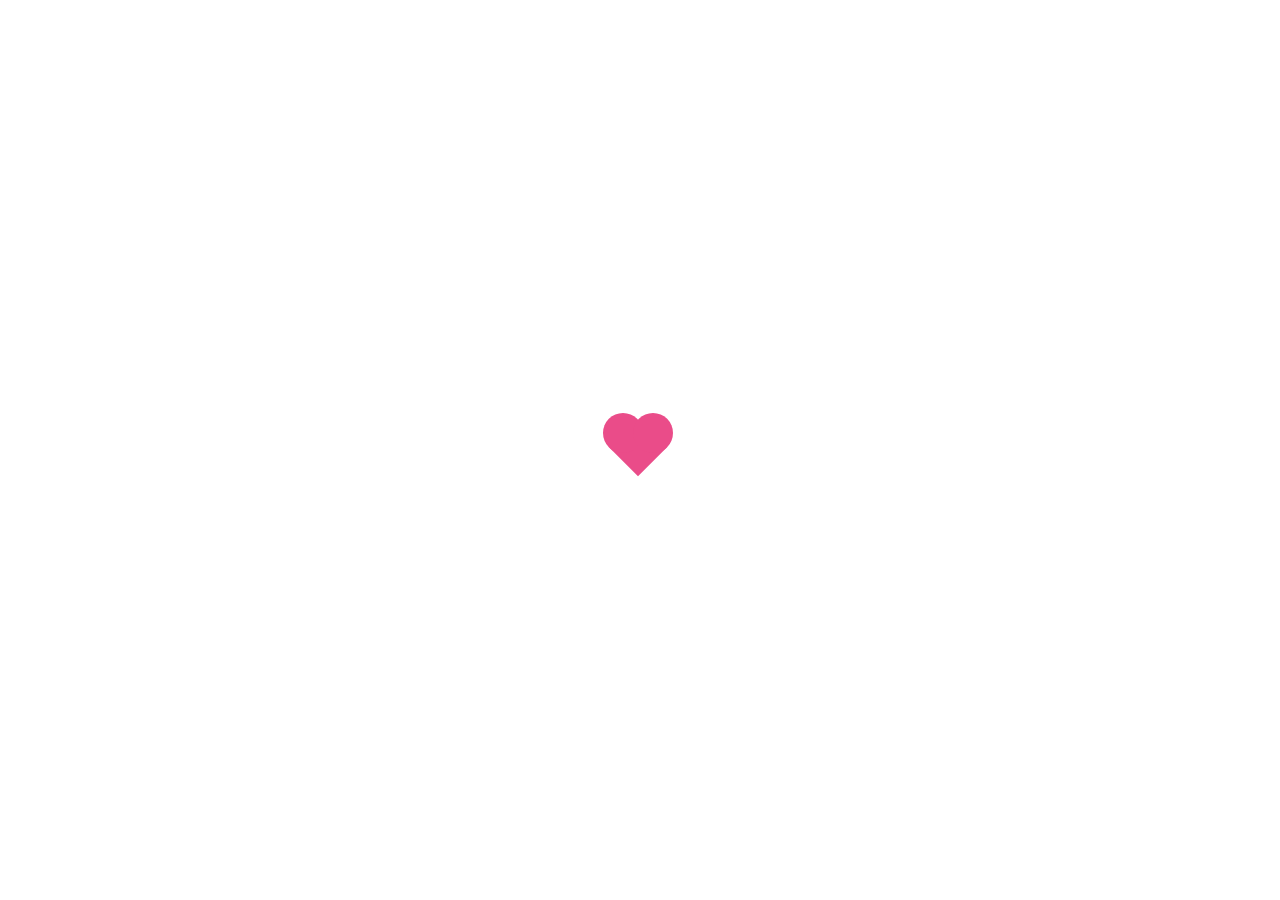
<file: index.html>
<!DOCTYPE html>
<html lang="en">
<head>
    <meta charset="UTF-8">
    <meta name="viewport" content="width=device-width, initial-scale=1.0">
    <link rel="stylesheet" href="love.css">
    <title>Fall in Love with me</title>
    <link rel="stylesheet" href="https://cdnjs.cloudflare.com/ajax/libs/font-awesome/6.4.2/css/all.min.css" integrity="sha512-z3gLpd7yknf1YoNbCzqRKc4qyor8gaKU1qmn+CShxbuBusANI9QpRohGBreCFkKxLhei6S9CQXFEbbKuqLg0DA==" crossorigin="anonymous" referrerpolicy="no-referrer" />
    <style>
         #myButton {
    /* Các thuộc tính CSS để định dạng nút */
    background-color: #f66;
    color: white;
    padding: 15px 32px;
    text-align: center;
    text-decoration: none;
    display: inline-block;
    font-size:16px;
    border-color: #f66;
    border-radius: 20px;
    
    }
        #myButton:hover{
            background-color: #EA4C89;
        }
        .linkButton {
        color: aliceblue;
        text-decoration: none;
    }
        .linkButton:hover{      
        font-size: 1.2em;
    }
    </style>
</head>
<body>
    <div>
        <button id="myButton" style="display: none;" ><a href="video.html" class="linkButton">Don't Click Here </a></button>
    </div>
    <div class="wrapper">
        <!-- <img src="../thư love.png" alt=""> -->
        <div class="formInput">
            
            <div class="boxHands">
                <div class="handsCat">
                    <img src="img/handsCat.png" alt="">
                </div>
                <h1 style="font-size: 180%;">🌹Happy Vietnamese Women's Day 20/10🌹</h1>
            </div>
            <div class="boxSlider">
                    <div class="listSlider">
                        <div class="slider">
                            <img src="img/love1.jfif" alt="" >
                        </div>
                        <div class="slider">
                            <img src="img/canva.png" alt="" >
                        </div>
                    </div>
                <div class="left">
                    <i class="fa-solid fa-chevron-left"></i>
                </div>
                <div class="right">
                    <i class="fa-solid fa-chevron-right"></i>
                </div>
            </div>
            <div class="boxHandsInput">
                <div class="handsCatImgInput">
                    <img src="img/handsCat.png" alt="">
                </div>
                <input type="text" id="inputField" placeholder="Nhập ở đây..." readonly>
            </div>
            <div class="buttonLove">
                <div class="cricleBtn"></div>
                <div class="button"></div>
            </div>
        </div>
        <div class="boxLine">
            <div class="boxCar">
                <img src="img/car.gif" alt="">
            </div>
            <div class="boxHeart">
                <div class="heart1"></div>
                <div class="heart2"></div>
                <div class="heart3"></div>
                <div class="heart4"></div>
                <div class="heart5"></div>
                <div class="heart6"></div>
            </div>
            <div class="ground-line">
                <div>
                    <span class="line1"></span>
                    <span class="line2"></span>
                    <span class="line3"></span>
                    <span class="line4"></span>
                    <span class="line5"></span>
                    <span class="line1"></span>
                    <span class="line2"></span>
                    <span class="line3"></span>
                    <span class="line4"></span>
                    <span class="line5"></span>
                </div>
              </div>
        </div>
    </div>
    <div class="loadingLove">
        <div class="rhombus">
            <div class="circle1"></div>
            <div class="circle2"></div>
        </div>
    </div>

    <div class="wrapperLetterForm">
        <div class="boxLetter">
            <i class="fa-solid fa-xmark"></i>
            <div class="formLetter">
                <div class="heartLetter">
                    <div class="heartLetterItem"></div>
                </div>
                <div class="heartLetter">
                    <div class="heartLetterItem"></div>
                </div>
                
                <div class="wrapperLetter">
                    <div class="giftbox">
                        <div class="img">
                            <img src="img/giftbox.png" alt="">
                        </div>
                    </div>
                    <div class="textLetter">
                        <h2></h2>
                        <p class="contentLetter"></p>
                        <div class="heartAnimation">
                            <img src="img/heartAnimation.gif" alt="">
                        </div>
                    </div>
                    <div class="mewmew1">
                        <img src="img/mewmew.gif" alt="">
                    </div>
                    <div class="mewmew2">
                        <img src="img/mewmew.gif" alt="">
                    </div>
                </div>
            </div>
            <div class="before"></div>
        </div>
    </div>

</body>
<script type="text/javascript" src="https://code.jquery.com/jquery-3.6.3.min.js"></script>
<script>
    $(window).on('load', function(event){
    $('body').removeClass('preloading');
    $('.loadingLove').delay(1000).fadeOut('fast');

        
    function getHeart(e){
        let ele = document.createElement("div");
        ele.className = "element"
        document.querySelector("body").prepend(ele)
        ele.style.left = e.clientX + 'px';
        ele.style.top = e.clientY -10 +'px';
        setTimeout(()=>{
            let text = document.querySelectorAll(".element")[0],
            directionX = Math.random() < .5 ? -1 : 1,
            directionY = Math.random() < .5 ? -1 : 1

            text.style.left = parseInt(text.style.left) - (directionX * (Math.random() * 100)) + 'px';
            text.style.top = parseInt(text.style.top) - (directionY * (Math.random() * 100)) + 'px';
            text.style.opacity = 0;
            text.style.transform = 'scale(0.4)'
            text.innerHTML = "💗"
            text.style.zIndex = "100"

            setTimeout(()=>{
                ele.remove()
            },1000)
        },10)
    }
    document.onmousemove = function(e){
        getHeart(e)
    }
    document.onclick = function(e){
        let ele = document.createElement("div");
        ele.className = "heartRain"
        document.querySelector("body").prepend(ele);
        ele.style.left = e.clientX -10 + 'px';
        ele.style.top = e.clientY -10 +'px';
        ele.innerHTML = "💗 🌹"
        setTimeout(()=>{
            ele.style.top = "calc(85% - 25px)"
        },100)
        setTimeout(()=>{
            ele.style.opacity = 0
        },3000)
        setTimeout(()=>{
            ele.remove()
        },4000)
    }
    document.onmousedown = (e)=>{
        getHeart(e)
    }

    const inputField = document.getElementById('inputField');
    const textToType = "Gift for you with all my love💗";
    const typingSpeed = 100; // milliseconds per character

    let charIndex = 0;
    function typeText() {
        if (charIndex < textToType.length) {
            inputField.value += textToType.charAt(charIndex);
            charIndex++;
            setTimeout(typeText, typingSpeed);
        }
        if(inputField.value.length == textToType.length){
            setTimeout(()=>{
                document.querySelector(".buttonLove").style.transform = "translateY(0%)";
                document.querySelector(".cricleBtn").style.transform = "scale(0.1)"
            },1000)
            setTimeout(()=>{
                document.querySelector(".cricleBtn").style.transform = "scale(1)"
                document.querySelector(".cricleBtn").innerHTML = "💗"
            },2000)
            setTimeout(()=>{
                document.querySelector(".buttonLove").style.width = "120px"
                document.querySelector(".button").style.transform = "translateX(25px)"
            },2500)
            setTimeout(()=>{
                document.querySelector(".button").style.width = "calc(100% - 25px)"
                document.querySelector(".button").style.height = "10px"
            },3000)
            setTimeout(()=>{
                document.querySelector(".button").style.height = "30px"
            },3500)
            setTimeout(()=>{
                document.querySelector(".button").innerHTML = "Nhận thư"
            },4000)
        }
    }

    setTimeout(()=>{
        typeText();
    }, 11500)
    });

    // .textLetter text h2
    let indexText = 0;
    let textLetter = document.querySelector('.textLetter h2');
    const textLetterH2 = "Gửi các 🌹 trước màn hình!💗";
    let timoutTextLetter;

    function textCharLetter(){
        if (indexText < textLetterH2.length) {
            textLetter.textContent += textLetterH2[indexText];
            indexText++;
            setTimeout(indexText, 100);
        }
        else{
            clearInterval(timoutTextLetter);
            setTimeout(()=>{
                funcTimeoutLetterContent()
            },500)
        }
    }
    function funcTimeoutLetter(){
        indexText = 0; // Reset indexText
        textLetter.textContent = ''; // Xóa nội dung hiện tại của textLetter
        clearInterval(timoutTextLetter);
        timoutTextLetter =  setInterval(()=>{
                textCharLetter();
            }, 200)
    }

    // chữ của thư bạn muốn gửi
    let indexTextContent = 0;
    let textLetterContent = document.querySelector('.contentLetter');
    const textLetterP = "Nhân ngày Phụ nữ Việt Nam 20/10, xin gửi lời chúc tốt đẹp nhất đến một nửa thế giới.Hãy là những 🌹 đẹp nhất luôn tỏa sáng xinh đẹp, rạng rỡ và thành công trong cuộc sống.🌹 Love You Guys💗";
    let timoutTextLetterContent;
    function textCharLetterContent(){
        if (indexTextContent < textLetterP.length) {
            textLetterContent.textContent += textLetterP[indexTextContent];
            indexTextContent++;
            setTimeout(indexTextContent, 100);
        }
        else{
            clearInterval(timoutTextLetterContent)

        }
    }
    function funcTimeoutLetterContent(){
        indexTextContent = 0; // Reset indexTextContent
        textLetterContent.textContent = ''; // Xóa nội dung hiện tại của textLetter
        clearInterval(timoutTextLetterContent);
        timoutTextLetterContent =  setInterval(()=>{
            textCharLetterContent();
            }, 100)
    }
    //end 
    document.querySelector(".boxSlider .right").addEventListener("click", function(){
        var slider = document.querySelectorAll(".slider")
        document.querySelector(".listSlider").appendChild(slider[0])
    })
    document.querySelector(".boxSlider .left").addEventListener("click", function(){
        var slider = document.querySelectorAll(".slider")
        document.querySelector(".listSlider").prepend(slider[slider.length -1])
    })

    document.querySelector(".buttonLove").addEventListener("click", function(){
        let timeout = setInterval(()=>{
            var letters = document.createElement("div");
            letters.className = "letters"
            letters.innerHTML = '<img src="img/letters.png" alt="">';
            document.querySelector("body").prepend(letters)
            let left = Math.floor(Math.random() * 100);
            let rotate = Math.floor(Math.random() * 360);
            letters.style.left = left + "%";
            letters.style.top = "-10%";
            letters.style.transform = `rotate(${rotate}deg)`;
            setTimeout(()=>{
                letters.style.top = "100%";
            },1000)
            setTimeout(()=>{
                letters.remove()
            },11000)
            document.querySelectorAll(".letters").forEach((item)=>{
                item.addEventListener("click", function(){
                    clearInterval(timeout)
                    $(".wrapperLetterForm").fadeIn()
                    funcTimeoutLetter();
                    
                })
            })
        },500)
    })

    document.querySelector(".fa-xmark").addEventListener("click", function(){
        indexTextContent = 0; // Reset indexTextContent
        textLetterContent.textContent = ''; // Xóa nội dung hiện tại của textLetter
        clearInterval(timoutTextLetterContent)
        $(".wrapperLetterForm").fadeOut()
    })
</script>
<script>
    /* JavaScript ở đây */
    const button = document.getElementById('myButton');

// Hiển thị nút sau 3 giây (3000 mili giây)
setTimeout(() => {
button.style.display = 'block';
}, 55000);
</script>
</html>
</file>
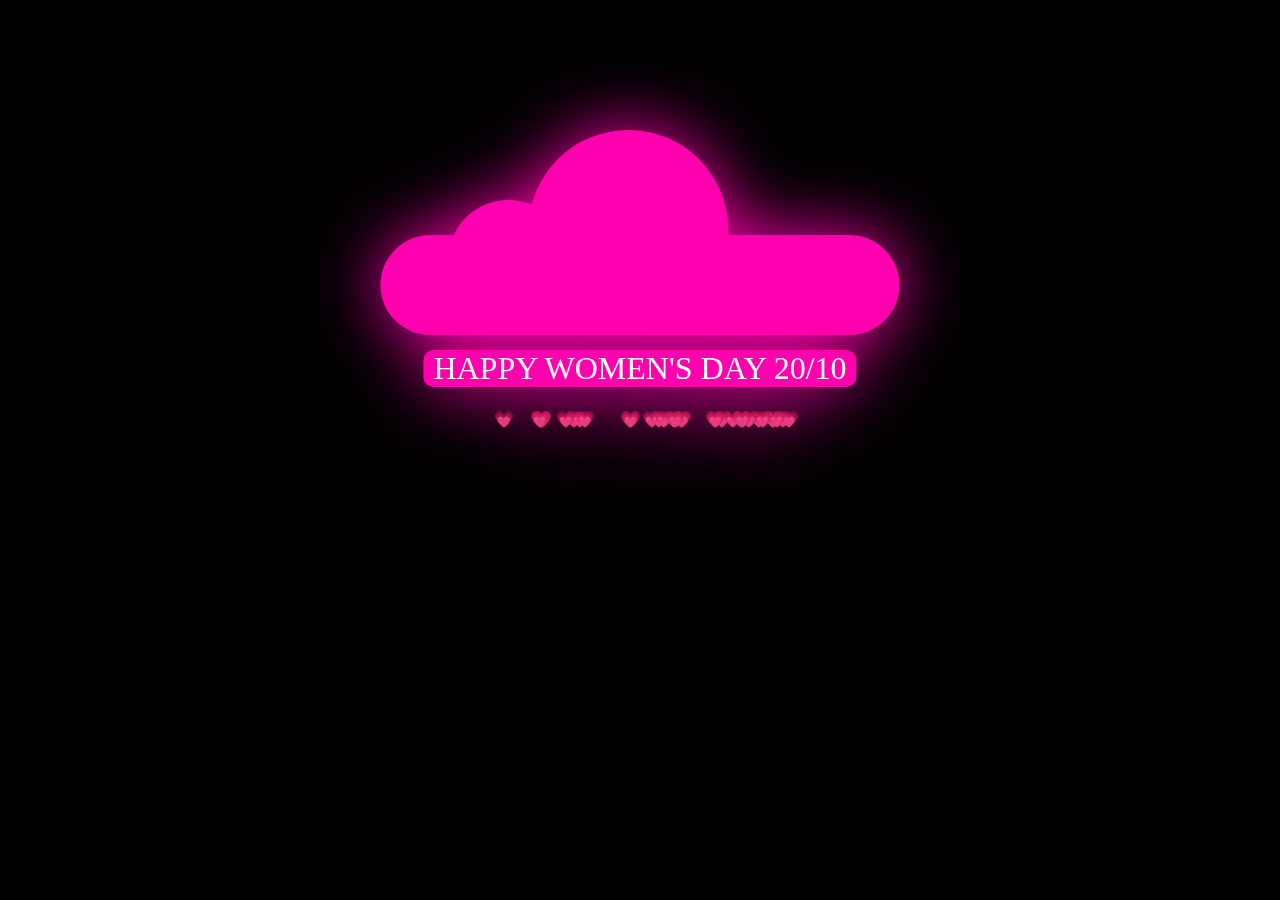
<file: rainlove.html>
<!DOCTYPE html>
<html lang="en">

<head>
    <meta charset="UTF-8">
    <meta name="viewport" content="width=device-width, initial-scale=1.0">
    <title>Hearts Rain</title>
    <link rel="stylesheet" href="style.css">
</head>

<body>
    <div class="container">
        <div class="cloud">
            <h2>Happy  Women's Day 20/10</h2>
        </div>
    </div>

    <script src="script.js"></script>
</body>

</html>
</file>
<file: love.css>
@import url('https://fonts.googleapis.com/css2?family=Dancing+Script:wght@700&display=swap');
@import url('https://fonts.googleapis.com/css2?family=Dancing+Script:wght@600&display=swap');
@import url('https://fonts.googleapis.com/css2?family=Roboto:wght@500&display=swap');
*{
    padding: 0;
    margin: 0;
    box-sizing: border-box;
}
body{
    overflow: hidden;
}
.wrapper{
    position: relative;
    width: 100%;
    height: 100vh;
    overflow: hidden;
}
.formInput{
    position: absolute;
    top: -100%;
    width: 40%;
    left: 50%;
    transform: translateX(-50%);
    background-color: #EA4C89;
    display: flex;
    flex-direction: column;
    justify-content: center;
    align-items: center;
    z-index: 70;
    border-radius: 20px;
    transition: 1s;
    overflow: hidden;
    padding-bottom: 10px;
    box-shadow: rgba(0, 0, 0, 0.24) 0px 3px 8px;
    animation: formInput 1s 3s forwards;
}
@keyframes formInput {
    0%{
        top: -100%;
    }
    100%{
        top: 20px;
    }
}
.formInput::before{
    position: absolute;
    content: '';
    width: 8px;
    height: 40px;
    background: #EA4C89;
    top: -30px;
    left: 20%;
    z-index: -10;
}
.formInput::after{
    position: absolute;
    content: '';
    width: 8px;
    height: 40px;
    background: #EA4C89;
    top: -30px;
    right: 20%;
    z-index: -1;
}
.boxHands{
    position: absolute;
    display: flex;
    justify-content: center;
    top: -40%;
    animation: handsCat 1s 4s forwards ease-in;
}
@keyframes handsCat{
    0%{
        top: -40%;
    }
    100%{
        top: 0px;
    }
}
.formInput .handsCat{
    position: absolute;
    transform: rotate(180deg);
    width: 80px;
    top: -60px;
    animation: hands 1s 5s forwards ease-in-out;
}
@keyframes hands{
    0%{
        top: -60px;
    }
    50%,100%{
        top: -150px;
    }
}
.handsCat img{
    width: 100%;
}
.boxHands h1{
    transform: rotate(20deg);
    transform-origin: top left;
    padding-top: 5px;
    color: #fff;
    font-size: 50px;
    font-family: 'Dancing Script', cursive;
    animation: textHand 1.5s 6s forwards ease-in;
}
@keyframes textHand{
    0%{
        transform: rotate(20deg);
        transform-origin: top left;
    }
    20%,100%{
        transform: rotate(0deg);
        transform-origin: top left;
    }
}
.boxSlider{
    position: relative;
    margin-top: 70px;
    width: 100%;
    display: flex;
    justify-content: center;
    opacity: 0;
    transition: 1s;
    animation: boxSlider 1s 8s forwards ease-out;
}
@keyframes boxSlider {
    0%{
        opacity: 0;
    }
    100%{
        opacity: 1;
    }
}
.boxSlider .left, .boxSlider .right{
    position: absolute;
    top: 50%;
    color: #fff;
    transform: translateY(-50%);
    font-size: 30px;
    cursor: pointer;
    z-index: 50;
}
.left{
    left: 100px;
}
.right{
    right: 100px;
}

.listSlider{
    position: relative;
    width: 200px;
    height: 100px;
    display: flex;
    overflow: hidden;
    border-radius: 10px;
}

.listSlider .slider{
    width: 100%;
    position: relative;
    transition: 0.5s;
}
.listSlider img{
    width: 200px;
    height: 100%;
    object-fit: cover;
}
.boxHandsInput{
    display: flex;
    position: relative;
    top: 15px;
    right: -200%;
    width: 50%;
    animation: boxInputHands 1s 9s forwards ease-in;
}
@keyframes boxInputHands{
    0%{
    right: -200%;
    }
    60%,100%{
        right: 0%;
    }
}
.boxHandsInput input{
    width: 100%;
    height: 30px;
    border: none;
    outline: none;
    border-radius: 5px;
    padding: 0px 10px;
    font-family: 'Dancing Script', cursive;
    font-size: 20px;
    z-index: 11;
    opacity: 0;
    animation: boxSlider 1s 9s forwards ease-out;
}

.boxHandsInput .handsCatImgInput{
    position: absolute;
    width: 80px;
    transform: rotate(270deg);
    top: -140%;
    right: -30px;
    z-index: 100;
    animation: imgHandInput 1s 10s forwards ease-in-out;
}
@keyframes imgHandInput {
    0%{
    right: -30px;
    }
    70%,100%{
        right: -100%;
    }
}
.boxHandsInput .handsCatImgInput img{
    width: 100%;
}
.buttonLove{
    display: flex;
    position: relative;
    margin-top: 25px;
    align-items: center;
    transform: translateY(-100%);
    z-index: 10;
    width: 35px;
    transition: 0.5s;
}
.buttonLove .cricleBtn{
    width: 40px;
    height: 40px;
    background: #ffb7e4;
    border-radius: 50%;
    display: flex;
    justify-content: center;
    align-items: center;
    z-index: 10;
    transform: scale(0);
    transition: 0.5s;
    box-shadow: rgba(0, 0, 0, 0.15) 1.95px 1.95px 2.6px,
                inset rgb(255, 255, 255,0.8) 1.95px 1.95px 2.6px,
                inset rgba(0, 0, 0, 0.2) -1.95px -1.95px 2.6px;
}
.buttonLove .button{
    position: absolute;
    outline: none;
    width: 0px;
    height: 0px;
    cursor: pointer;
    border-radius: 5px;
    transition: 0.5s;
    z-index: 9;
    background: #FD89C3;
    display: flex;
    justify-content: center;
    align-items: center;
    font-size: 12px;
    font-family: 'Roboto', sans-serif;
    user-select: none;
    color: #fff;
    box-shadow: rgba(0, 0, 0, 0.15) 1.95px 1.95px 2.6px,
                inset rgb(255, 255, 255,0.8) 1.95px 1.95px 2.6px,
                inset rgba(0, 0, 0, 0.2) -1.55px -1.55px 2.6px;
}
.buttonLove .button:hover{
    background: #ff9fda;
}
.boxCar{
    position: absolute;
    bottom: 15%;
    transform: translateX(-400px);
    z-index: 2;
    animation: car 4s 1s forwards, car1 2s 5s forwards;
}
.boxCar img{
    width: 350px;
}
@keyframes car{
    0%{
        transform: translateX(-400px);
    }
    50%,100%{
        transform: translateX(150px);
    }
}
.boxHeart{
    position: relative;
    width: 100%;
    height: 100vh;
    animation:  heartX 4s 1s forwards;
}
/* @keyframes car1 {
    0%{
        transform: translateX(150px);
    }
    100%{
        transform: translateX(1000px);
    }
} */
.heart1,.heart2,.heart3, .heart4, .heart5, .heart6{
    position: absolute;
    width: 15px;
    height: 15px;
    background-color: rgb(255, 62, 65);
    transform: scale(0.2) rotate(45deg);
    bottom: 20%;
    left: 450px;
    z-index: 1;
}
.heart1{
    animation:love1 4s infinite ease-in 1s;
}
.heart2{
    animation: love2 3s infinite ease-in 2s;
}
.heart3{
    animation: love2 5s infinite ease-in 1.5s;
}
.heart4{
    animation: love1 2s infinite ease-in 2s;
}
.heart5{
    animation: love1 2.3s infinite ease-in 0.5s;
}
.heart5{
    animation: love2 2.5s infinite ease-in 1.5s;
}
.heart1::before, .heart2::before,
.heart3::before,.heart4::before, .heart5::before, .heart6::before{
    position: absolute;
    content: '';
    width: 100%;
    height: 100%;
    background-color: rgb(255, 62, 65);
    left: -50%;
    border-radius: 50%;
}
.heart1::after, .heart2::after,
.heart3::after, .heart4::after, .heart5::after, .heart6::after{
    position: absolute;
    content: '';
    width: 100%;
    height: 100%;
    background-color: rgb(255, 62, 65);
    top: -50%;
    border-radius: 50%;
}
@keyframes love1{
    0%{
        opacity: 0;
        transform: scale(0.3) rotate(0deg) translate3d(40px, 0, 0);
    }
    50%{
        opacity: 1;
    }
    100%{
        opacity: 0;
        transform: scale(0.9) rotate(-15deg) translate3d(-20px, -300px, 0);
    }
}
@keyframes love2{
    0%{
        opacity: 0;
        transform: scale(0.2) rotate(10deg) translate3d(50px, 0, 0);
    }
    50%{
        opacity: 1;
    }
    100%{
        opacity: 0;
        transform: scale(0.7) rotate(5deg) translate3d(-20px, -250px, 0);
    }
}
@keyframes heartX {
    0%{
        left: -500px;
    }
    50%,100%{
        left: 0px;
    }
}
.boxLine{
    position: relative;
    width: 1000px;
    height: 100vh;
    margin: auto;
    overflow: hidden;
    z-index: 50;
}
.ground-line {
    width: 100%;
    position: absolute;
    bottom: 15%;
    left: 0;
    overflow: hidden;
    height: 6px;
}
.ground-line div {
    width: 2000px;
    font-size: 0;
    animation: roadLine 3s infinite linear;
}
.ground-line .line1 {
    width: 80px;
}
.ground-line .line2 {
    width: 300px;
}
.ground-line .line3 {
    width: 40px;
}
.ground-line .line4 {
    width: 200px;
}
.ground-line .line5 {
    width: 280px;
}
.ground-line span {
    height: 6px;
    display: inline-block;
    background-color: #4b1a61;
    -webkit-border-radius: 6px;
    -moz-border-radius: 6px;
    border-radius: 6px;
    vertical-align: bottom;
    margin-right: 20px;
}
@keyframes roadLine{
    0% {
        -webkit-transform: translate(0, 0);
        -moz-transform: translate(0, 0);
        transform: translate(0, 0);
    }
    
    100% {
        -webkit-transform: translate(-1000px, 0);
        -moz-transform: translate(-1000px, 0);
        transform: translate(-1000px, 0);
    }
}
/* .ground-line::before{
    position: absolute;
    content: '';
    width: 100%;
    height: 100%;
    background: repeating-linear-gradient(90deg, transparent 0, transparent 30%, #333 30%, #333 100%);
    background-size: 70px;
} */
.loadingLove{
    position: absolute;
    width: 100%;
    min-height: 100vh;
    display: flex;
    align-items: center;
    justify-content: center;
    top: 0;
    left: 0;
    z-index: 100;
    background-color: #fff;
}
.rhombus {
    border-radius: 10px;
    height: 75px;
    width: 75px;
}

.rhombus:before {
    content: "";
    position: absolute;
    background: #EA4C89;
    height: 40px;
    width: 40px;
    z-index: 0;
    margin-top: 15px;
    margin-left: 15px;
    transform: rotate(45deg);
}

.rhombus .circle1 {
    content: "";
    position: absolute;
    background: #EA4C89;
    height: 40px;
    width: 40px;
    z-index: 1;
    border-radius: 50%;
    animation-duration: 2s;
    animation-name: change1;
    animation-iteration-count: infinite;
    /*animation-direction: alternate;*/
}

.rhombus .circle2 {
    content: "";
    position: absolute;
    background: #EA4C89;
    height: 40px;
    width: 40px;
    z-index: 1;
    margin-left: 30px;
    border-radius: 50%;
    animation-duration: 2s;
    animation-name: change2;
    animation-iteration-count: infinite;
    /*animation-direction: alternate;*/
}
@keyframes change1 {
    0%,
    25% {
        margin-top: 0px;
        margin-left: 0px;
    }
    50%,
    75% {
        margin-top: 30px;
        margin-left: 30px;
    }
}

@keyframes change2 {
    25%,
    50% {
        margin-top: 30px;
        margin-left: 0px;
    }
    75%,
    100% {
        margin-top: 0px;
        margin-left: 30px;
    }
}
.element, .heartRain{
    position: absolute;
    pointer-events: none;
    transition: 1s;
}
.letters{
    position: absolute;
    width: 65px;
    transition: 10s ease-in-out;
    cursor: pointer;
    z-index: 1000;
}
.letters img{
    width: 100%;
}
.wrapperLetterForm{
    position: absolute;
    top: 0;
    left: 0;
    width: 100vw;
    height: 100vh;
    z-index: 1000;
    background: rgba(0, 0, 0, 0.7);
    display: none;
}
.boxLetter{
    width: 100%;
    height: 100%;
    display: flex;
    justify-content: center;
    align-items: center;
}
.boxLetter .formLetter{
    position: relative;
    width: 600px;
    height: 350px;
    background-color: #FFEBEB;
    border-radius: 20px;
    z-index: 100;
    padding: 20px 15px;
    box-shadow: rgba(0, 0, 0, 0.24) 0px 3px 8px;
}
.formLetter .wrapperLetter{
    position: relative;
    width: 100%;
    height: 100%;
    border: 2px dashed #FF6666;
    border-radius: inherit;
    display: flex;
}
.boxLetter .before{
    position: absolute;
    width: 600px;
    height: 350px;
    background: #fff;
    transform: rotate(-15deg);
    border-radius: 20px;
    z-index: 10;
}
.formLetter .heartLetter{
    position: absolute;
    width: 30px;
    height: 30px;
    border-radius: 50%;
    background: #FFEBEB;
    display: flex;
    justify-content: center;
    align-items: center;
    z-index: 10;
}
.heartLetter .heartLetterItem{
    position: relative;
    width: 10px;
    height: 10px;
    transform: rotate(45deg);
    background: #FF6666;
}
.heartLetter:first-child{
    right: 5px;
    top: 10px;
}
.heartLetter:nth-child(2){
    left: 5px;
    bottom: 10px;
}
.heartLetterItem::before, .heartLetterItem::after{
    position: absolute;
    content: '';
    width: 100%;
    height: 100%;
    border-radius: 50%;
    background: inherit;
}
.heartLetterItem::before{
    top: -50%;
}
.heartLetterItem::after{
    left: -50%;
}
.giftbox{
    position: relative;
    width: 40%;
    height: 100%;
}
.giftbox .img{
    position: absolute;
    width: 180px;
    bottom: -10px;
    left: 50px;
    z-index: 100;
}
.giftbox img{
    width: 100%;
}
.textLetter{
    position: relative;
    width: 60%;
    flex-direction: column;
    display: flex;
    align-items: center;
    user-select: none;
}
.textLetter h2{
    margin-top: 20px;
    font-size: 30px;
    font-family: 'Dancing Script', cursive;
}
.textLetter .contentLetter{
    font-size: 19px;
    text-align: center;
    padding: 0px 10px;
    margin-top: 10px;
    font-family: 'Dancing Script', cursive;

}
.fa-xmark{
    position: absolute;
    right: 20px;
    top: 20px;
    color: #fff;
    cursor: pointer;
    font-size: 25px;
}
.show{
    display: block;
}
.heartAnimation{
    position: absolute;
    width: 250px;
    bottom: 0;
}
.heartAnimation img{
    width: 150%;
}
.mewmew1, .mewmew2{
    position: absolute;
    width: 90px;
}
.mewmew1{
    bottom: 0;
    left: 0;
}
.mewmew2{
    bottom: 0;
    right: 0;
}
.mewmew1 img, .mewmew2 img{
    width: 100%;
}
</file>
<file: style.css>
* {
    margin: 0;
    padding: 0;
    box-sizing: border-box;
    font-family: "Poppins" sans-serif;
  }
  :root {
    --clr: rgb(255, 0, 174);
  }
  body {
    display: flex;
    justify-content: center;
    align-items: center;
    min-height: 100vh;
    background: #000;
  }
  .container {
    position: relative;
    top: 100px;
    height: 400px;
    width: 100%;
    display: flex;
    justify-content: center;
  }
  .container .cloud {
    position: relative;
    width: 300px;
    z-index: 100;
    filter: drop-shadow(0 0 35px var(--clr));
  }
  .container .cloud h2 {
    position: absolute;
    color: var(--clr);
    left: 50%;
    transform: translateX(-50%);
    white-space: nowrap;
    color: white;
    font-size: 2em;
    z-index: 1000;
    font-weight: 400;
    padding: 0 10px;
    border-radius: 10px;
    text-transform: uppercase;
    background: var(--clr);
  }
  .container .cloud h2::before {
    content: "";
    position: absolute;
    top: -115px;
    left: 50%;
    transform: translateX(-50%);
    border-radius: 100px;
    width: 120%;
    height: 100px;
    background: var(--clr);
  }
  .container .cloud h2::after {
    content: "";
    position: absolute;
    top: -150px;
    left: 25px;
    width: 120px;
    height: 120px;
    border-radius: 50%;
    background: var(--clr);
    box-shadow: 120px -30px 0 40px var(--clr);
  }
  .container .cloud .drop {
    position: absolute;
    top: 60px;
    height: 20px;
    line-height: 20px;
    color: var(--clr);
    transform-origin: bottom;
    animation: animate 2s linear infinite;
  }
  @keyframes animate {
    0% {
      transform: translateY(0) scaleY(0);
      transform-origin: top;
    }
    10% {
      transform: translateY(0) scaleY(0.25);
      transform-origin: top;
    }
    20% {
      transform: translateY(0) scaleY(1);
    }
    70% {
      transform: translateY(300px) scaleY(1);
      transform-origin: bottom;
    }
    80% {
      transform: translateY(300px) scaleY(1);
      transform-origin: bottom;
    }
    100% {
      transform: translateY(300px) scaleY(0);
      transform-origin: bottom;
      text-shadow: -180px 0 0 var(--clr), 180px 0 0 var(--clr);
    }
  }
</file>
